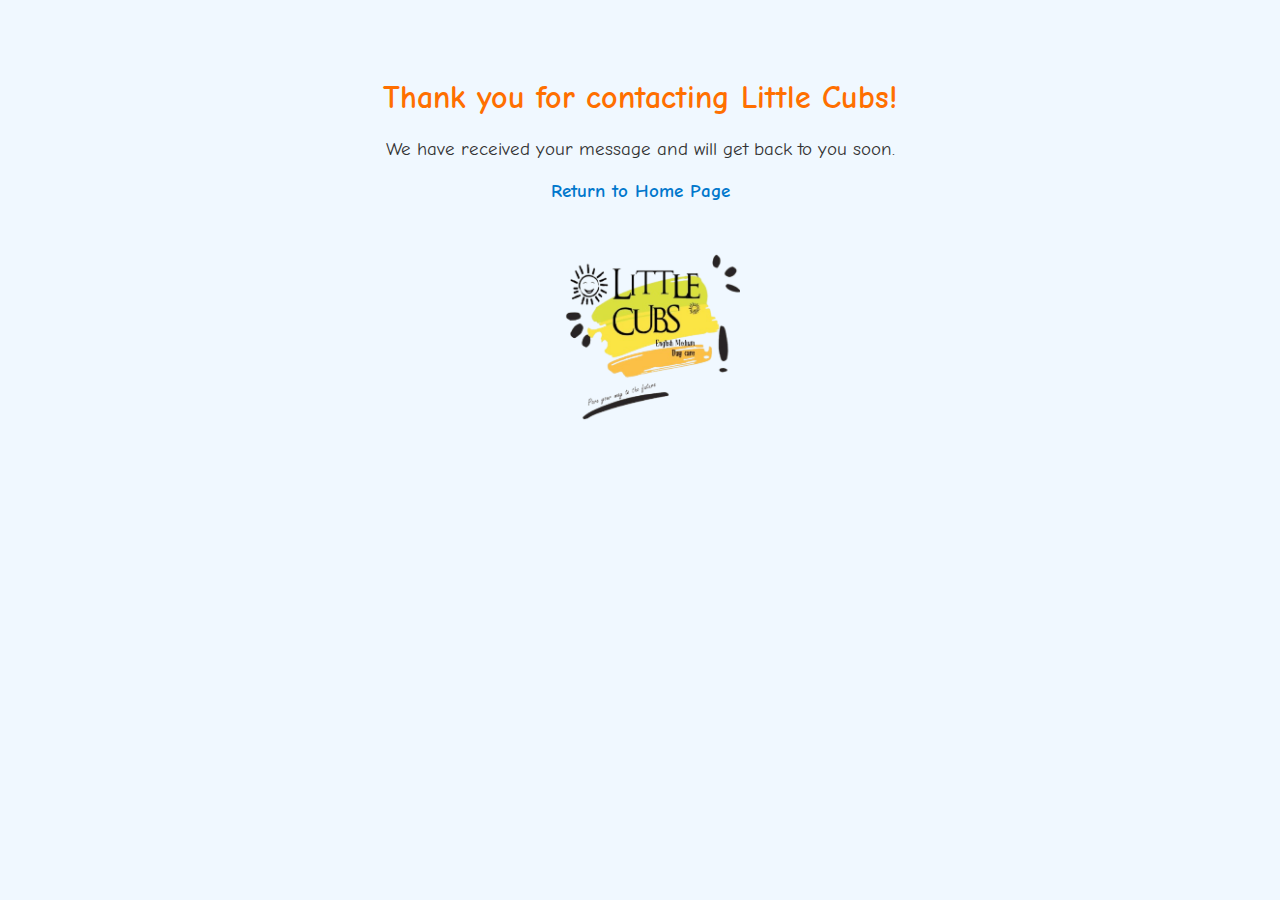
<file: thankyou.html>
<!DOCTYPE html>
<html lang="en">
<head>
  <meta charset="UTF-8" />
  <title>Thank You - Little Cubs</title>
  <link href="https://fonts.googleapis.com/css2?family=Comic+Neue:wght@400;700&display=swap" rel="stylesheet" />
  <style>
    body {
      font-family: 'Comic Neue', sans-serif;
      text-align: center;
      padding: 50px;
      background-color: #f0f8ff;
      color: #333;
    }
    h1 {
      color: #ff6f00;
    }
    p {
      font-size: 1.2em;
      margin-top: 20px;
    }
    a {
      color: #0077cc;
      text-decoration: none;
      font-weight: bold;
    }
    a:hover {
      text-decoration: underline;
    }
    img {
      margin-top: 30px;
      max-width: 200px;
    }
  </style>
</head>
<body>
  <h1>Thank you for contacting Little Cubs!</h1>
  <p>We have received your message and will get back to you soon.</p>
  <p><a href="index.html">Return to Home Page</a></p>
  <img src="logo.png" alt="Little Cubs Logo" />
</body>
</html>
</file>
